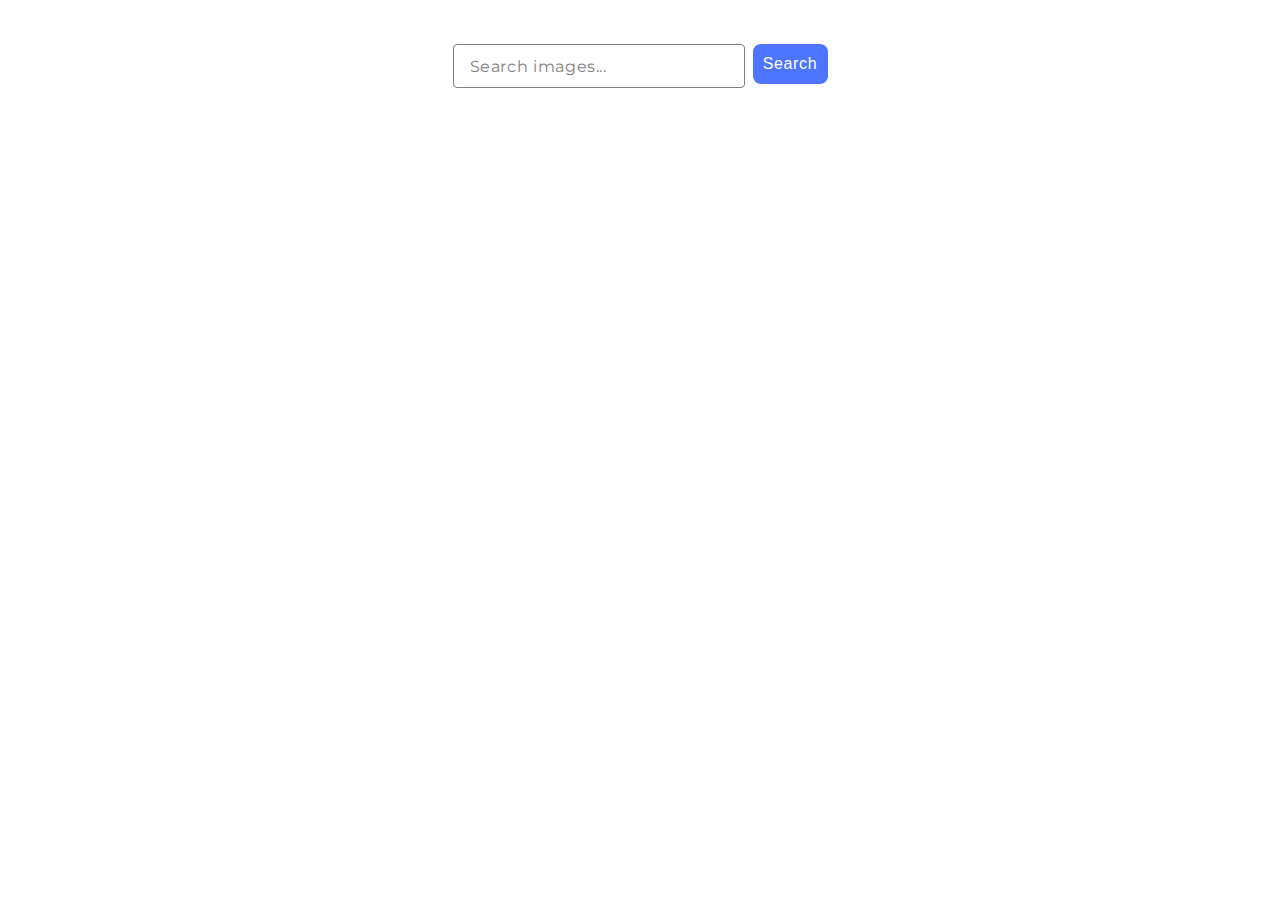
<file: src/index.html>
<!DOCTYPE html>
<html lang="en">
  <head>
    <meta charset="UTF-8" />
    <meta name="viewport" content="width=device-width, initial-scale=1.0" />
    <link
      rel="stylesheet"
      href="https://cdnjs.cloudflare.com/ajax/libs/modern-normalize/2.0.0/modern-normalize.min.css"
      integrity="sha512-4xo8blKMVCiXpTaLzQSLSw3KFOVPWhm/TRtuPVc4WG6kUgjH6J03IBuG7JZPkcWMxJ5huwaBpOpnwYElP/m6wg=="
      crossorigin="anonymous"
      referrerpolicy="no-referrer"
    />
    <link rel="preconnect" href="https://fonts.googleapis.com" />
    <link rel="preconnect" href="https://fonts.gstatic.com" crossorigin />
    <link
      href="https://fonts.googleapis.com/css2?family=Montserrat:ital,wght@0,100..900;1,100..900&display=swap"
      rel="stylesheet"
    />
    <title>goit-js-hw-11</title>
    <link rel="stylesheet" href="./css/styles.css" />
  </head>
  <body>
    <form class="form">
      <input
        name="word"
        type="text"
        autocomplete="off"
        placeholder="Search images..."
      />
      <button class="button" type="submit">Search</button>
    </form>
    <div class="container">
      <span class="loader is-hidden"></span>
    </div>
    <ul class="gallery"></ul>

    <script type="module" src="./main.js"></script>
  </body>
</html>
</file>
<file: src/css/styles.css>
/**
  |============================
  | include css partials with
  | default @import url()
  |============================
*/
@import url('./reset.css');

.form {
  margin: 0 auto;
  display: flex;
  gap: 8px;
  justify-content: center;
  margin-bottom: 32px;
}
input[type='text'] {
  padding-left: 16px;
  border-radius: 4px;
  width: 272px;
  height: 40px;
  border: 1px solid #808080;
  outline: transparent;
  font-weight: 400;
  font-size: 16px;
  line-height: 1.5;
  letter-spacing: 0.04em;
  color: #2e2f42;
  background-color: transparent;
  transition-property: border-color;
  transition-duration: 250ms;
  transition-timing-function: cubic-bezier(0.4, 0, 0.2, 1);
}

input[type='text']::placeholder {
  font-weight: 400;
  font-size: 16px;
  line-height: 1.5;
  letter-spacing: 0.04em;
  color: #808080;
}

input[type='text']:hover {
  border-color: #000000;
}

input[type='text']:focus {
  border-color: #4e75ff;
}

.button {
  display: flex;
  justify-content: center;
  align-items: center;
  border-radius: 8px;
  padding: 8px 16px;
  width: 75px;
  height: 40px;
  font-weight: 500;
  font-size: 16px;
  line-height: 1.5;
  letter-spacing: 0.04em;
  color: #fff;
  background-color: #4e75ff;
  transition-property: background-color;
  transition-duration: 250ms;
  transition-timing-function: cubic-bezier(0.4, 0, 0.2, 1);
}

.button:hover,
.button:focus {
  background-color: #6c8cff;
}

.gallery {
  display: flex;
  flex-wrap: wrap;
  justify-content: center;
  align-items: center;
  gap: 24px;
}

.gallery-item {
  border: 1px solid #808080;
  width: 360px;
  height: 200px;
}

.gallery-image {
  object-fit: cover;
  width: 360px;
  height: 152px;
}

.image-info-list {
  display: flex;
  flex-direction: row;
  column-gap: 28px;
  justify-content: space-between;
  align-items: center;
  padding: 4px 20px;
}

.image-item {
  text-align: center;
}

.image-text {
  font-weight: 600;
  font-size: 12px;
  line-height: 1.33;
  letter-spacing: 0.04em;
  color: #2e2f42;
}

.image-quantity {
  font-weight: 400;
  font-size: 12px;
  line-height: 2;
  letter-spacing: 0.04em;
  color: #2e2f42;
}

.container {
  display: flex;
  justify-content: center;
  align-items: center;
}

.loader {
  width: 48px;
  height: 48px;
  border: 5px solid #000000;
  border-bottom-color: #ff3d00;
  border-radius: 50%;
  display: inline-block;
  box-sizing: border-box;
  animation: rotation 1s linear infinite;
}

@keyframes rotation {
  0% {
    transform: rotate(0deg);
  }
  100% {
    transform: rotate(360deg);
  }
}

.is-hidden {
  position: absolute;
  width: 1px;
  height: 1px;
  margin: -1px;
  border: 0;
  padding: 0;

  white-space: nowrap;
  clip-path: inset(100%);
  clip: rect(0 0 0 0);
  overflow: hidden;
}
</file>
